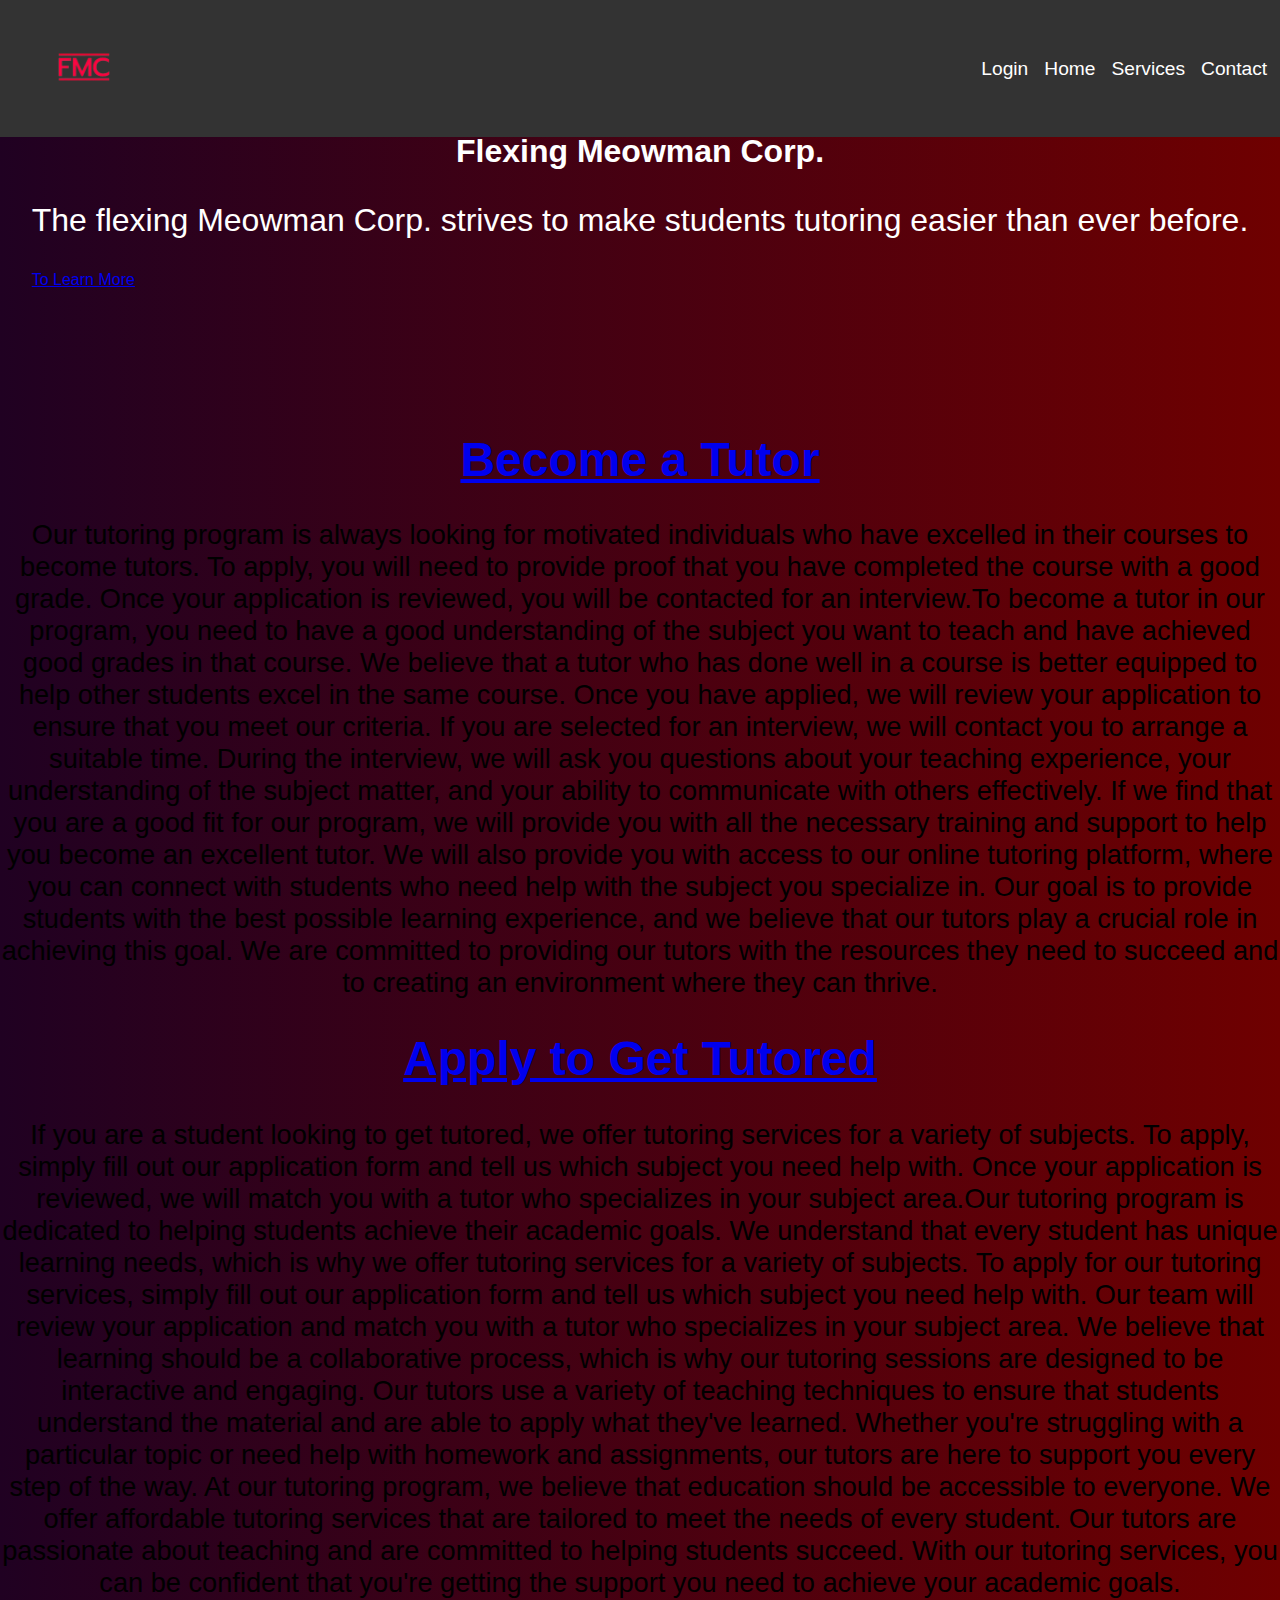
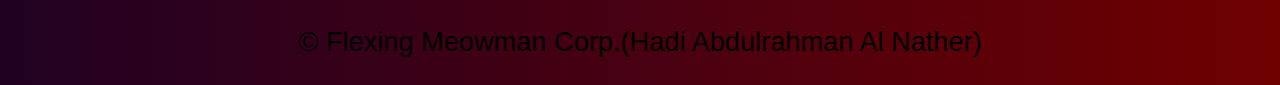
<file: about.html>
<!DOCTYPE html>
<html lang="en">
<head>
  <meta charset="UTF-8">
  <title>About page</title>
  <link rel="stylesheet" href="style.css">
  <style>
    body {
      background: #200122; /* fallback for old browsers */
      background: -webkit-linear-gradient(to right, #200122, #6f0000); /* Chrome 10-25, Safari 5.1-6 */
      background: linear-gradient(to right, #200122, #6f0000); /* W3C, IE 10+/ Edge, Firefox 16+, Chrome 26+, Opera 12+, Safari 7+ */
    }
    li a:hover {
  font-size: 2em;
     }
     p {
        font-size: 1.7em;
      }
      h1 {
        font-size: 3em;
      }
  </style>
</head>
<body>
  <header style="position: fixed; top: 0; width: 99%; z-index: 1;">
    <div class="logo">
      <img src="FMC logo.png" alt="" width="135">
    </div>
    <nav>
      <ul>
        <li><a href="login.html">Login</a></li>
        <li><a href="index.html">Home</a></li>
        <li><a href="services.html">Services</a></li>
        <li><a href="contact.html">Contact</a></li>
      </ul>
    </nav>
</header>


  <main>
    <section class="hero">
      <div class="hero-content" style="color: #fff;">
        <h1 style="text-align: center; font-size: 2em;">Flexing Meowman Corp.</h1>
        <p style="text-align: center; font-size: 2em;">The flexing Meowman Corp. strives to make students tutoring easier than ever before.</p>
        <a href="about.html" class="btn">To Learn More</a>
      </div>
    </section>
      <section>
        <h1 style="text-align: center;"><a href="login.html">Become a Tutor</a></h1>
        <p style="text-align: center;">Our tutoring program is always looking for motivated individuals who have excelled in their courses to become tutors. To apply, you will need to provide proof that you have completed the course with a good grade. Once your application is reviewed, you will be contacted for an interview.To become a tutor in our program, you need to have a good understanding of the subject you want to teach and have achieved good grades in that course. We believe that a tutor who has done well in a course is better equipped to help other students excel in the same course.

            Once you have applied, we will review your application to ensure that you meet our criteria. If you are selected for an interview, we will contact you to arrange a suitable time. During the interview, we will ask you questions about your teaching experience, your understanding of the subject matter, and your ability to communicate with others effectively.
            
            If we find that you are a good fit for our program, we will provide you with all the necessary training and support to help you become an excellent tutor. We will also provide you with access to our online tutoring platform, where you can connect with students who need help with the subject you specialize in.
            
            Our goal is to provide students with the best possible learning experience, and we believe that our tutors play a crucial role in achieving this goal. We are committed to providing our tutors with the resources they need to succeed and to creating an environment where they can thrive. </p>

      </section>
      <section>
        <h1 style="text-align: center;"><a href="login.html">Apply to Get Tutored</a></h1>
        <p style="text-align: center;">If you are a student looking to get tutored, we offer tutoring services for a variety of subjects. To apply, simply fill out our application form and tell us which subject you need help with. Once your application is reviewed, we will match you with a tutor who specializes in your subject area.Our tutoring program is dedicated to helping students achieve their academic goals. We understand that every student has unique learning needs, which is why we offer tutoring services for a variety of subjects. To apply for our tutoring services, simply fill out our application form and tell us which subject you need help with. Our team will review your application and match you with a tutor who specializes in your subject area.

            We believe that learning should be a collaborative process, which is why our tutoring sessions are designed to be interactive and engaging. Our tutors use a variety of teaching techniques to ensure that students understand the material and are able to apply what they've learned. Whether you're struggling with a particular topic or need help with homework and assignments, our tutors are here to support you every step of the way.
            
            At our tutoring program, we believe that education should be accessible to everyone. We offer affordable tutoring services that are tailored to meet the needs of every student. Our tutors are passionate about teaching and are committed to helping students succeed. With our tutoring services, you can be confident that you're getting the support you need to achieve your academic goals.
            </p>
        
      </section>
    </main>
    
    <footer style="text-align: center;">
      <p>&copy; Flexing Meowman Corp.(Hadi Abdulrahman Al Nather)</p>
    </footer>
  </body>
</html>
</file>
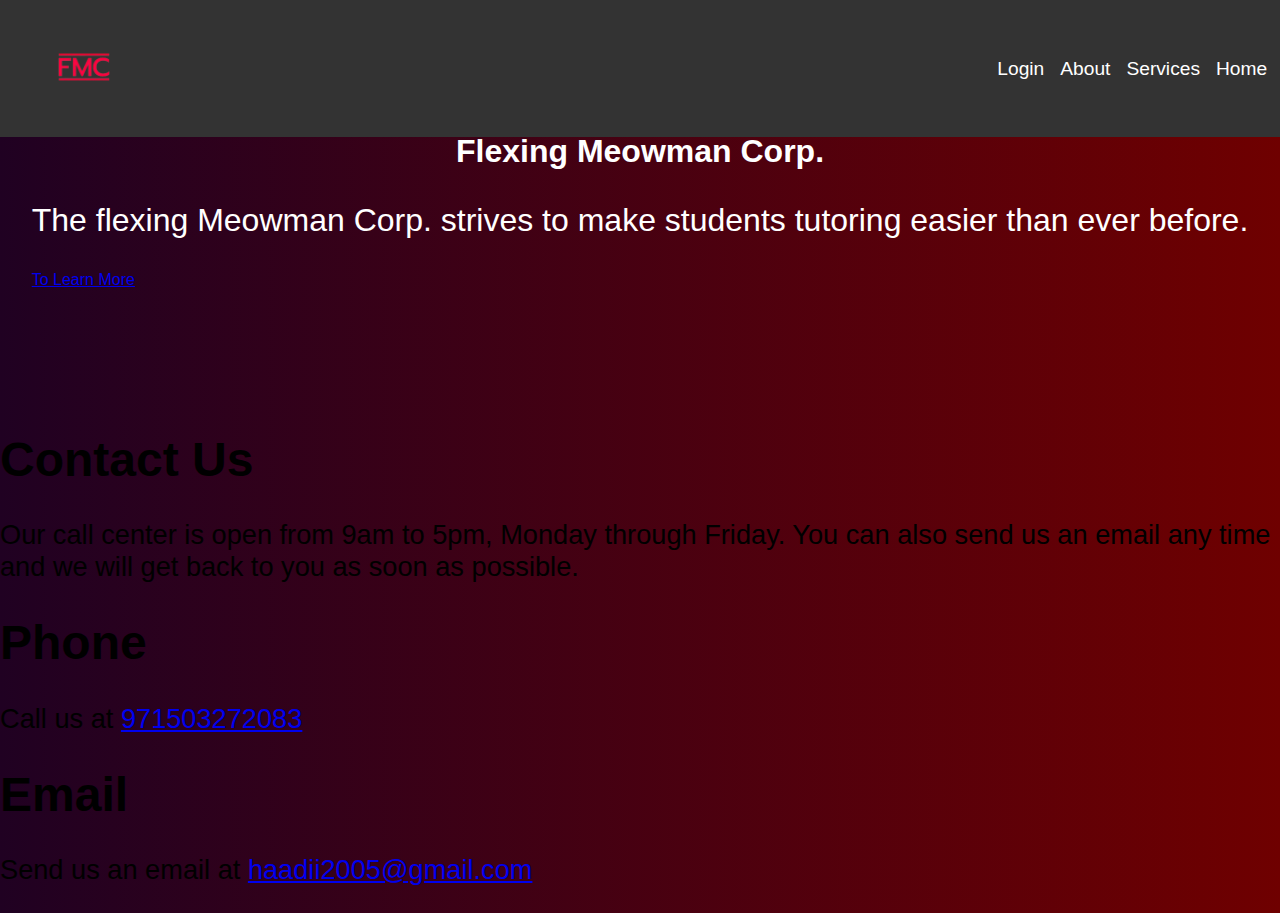
<file: contact.html>
<!DOCTYPE html>
<html lang="en">
<head>
  <meta charset="UTF-8">
  <title>Contact page</title>
  <link rel="stylesheet" href="style.css">
  <style>
    body {
      background: #200122; /* fallback for old browsers */
      background: -webkit-linear-gradient(to right, #200122, #6f0000); /* Chrome 10-25, Safari 5.1-6 */
      background: linear-gradient(to right, #200122, #6f0000); /* W3C, IE 10+/ Edge, Firefox 16+, Chrome 26+, Opera 12+, Safari 7+ */
    }
    li a:hover {
  font-size: 2em;
     }
     p {
        font-size: 1.7em;
      }
      h1 {
        font-size: 3em;
      }
  </style>
</head>
<body>
  <header style="position: fixed; top: 0; width: 99%; z-index: 1;">
    <div class="logo">
      <img src="FMC logo.png" alt="" width="135">
    </div>
    <nav>
      <ul>
        <li><a href="login.html">Login</a></li>
        <li><a href="about.html">About</a></li>
        <li><a href="services.html">Services</a></li>
        <li><a href="index.html">Home</a></li>
      </ul>
    </nav>
</header>


  <main>
    <section class="hero">
      <div class="hero-content" style="color: #fff;">
        <h1 style="text-align: center; font-size: 2em;">Flexing Meowman Corp.</h1>
        <p style="text-align: center; font-size: 2em;">The flexing Meowman Corp. strives to make students tutoring easier than ever before.</p>
        <a href="about.html" class="btn">To Learn More</a>
      </div>
    </section>
<section class="contact">
    <h1>Contact Us</h1>
    <p>Our call center is open from 9am to 5pm, Monday through Friday. You can also send us an email any time and we will get back to you as soon as possible.</p>
    <div class="contact-options">
      <div class="contact-method">
        <h1>Phone</h1>
        <p>Call us at <a href="tel:971503272083">971503272083</a></p>
      </div>
      <div class="contact-method">
        <h1>Email</h1>
        <p>Send us an email at <a href="mailto:haadii2005@gmail.com">haadii2005@gmail.com</a></p>
      </div>
    </div>
  </section>
</file>
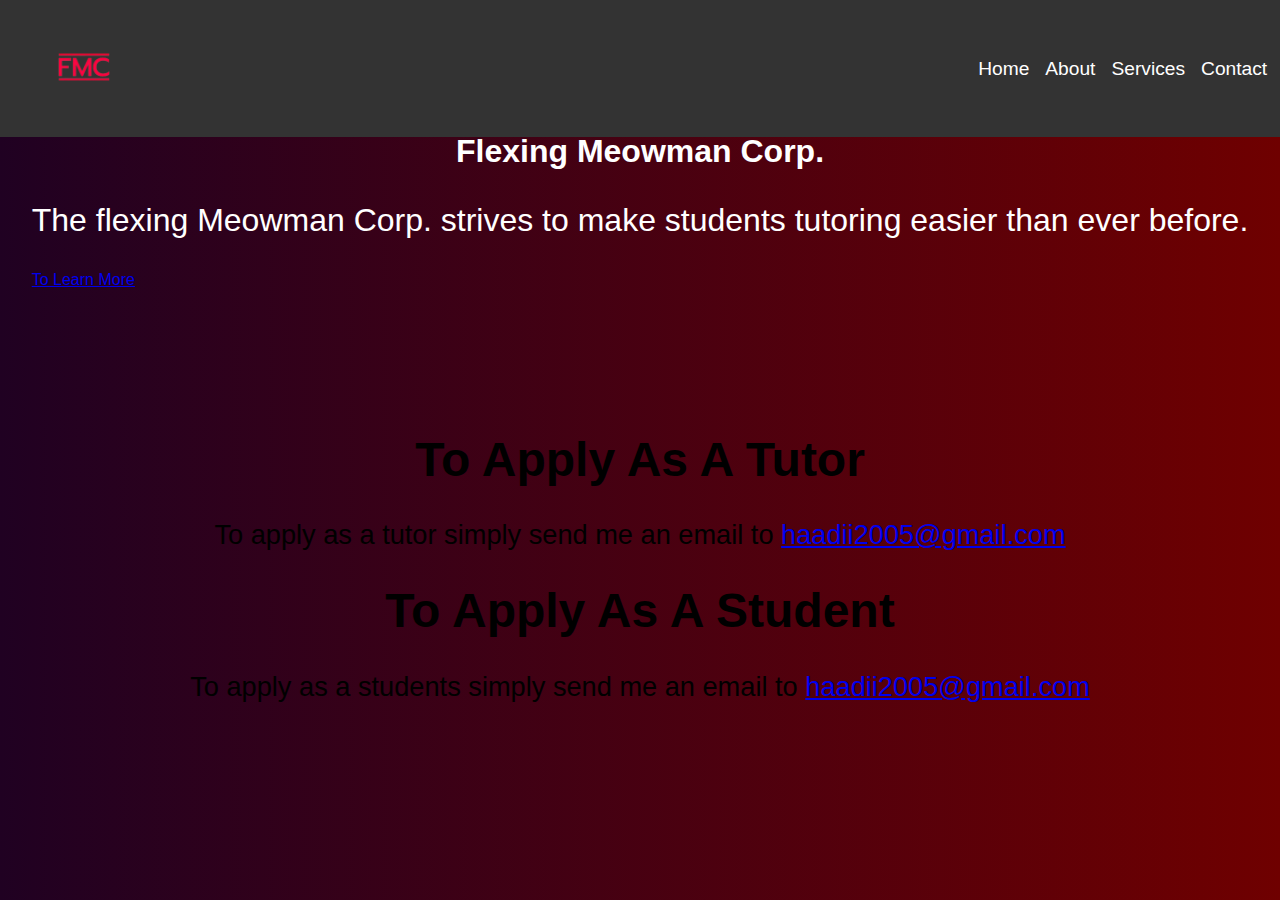
<file: login.html>
<!DOCTYPE html>
<html lang="en">
<head>
  <meta charset="UTF-8">
  <title>Login page</title>
  <link rel="stylesheet" href="style.css">
  <style>
    body {
      background: #200122; /* fallback for old browsers */
      background: -webkit-linear-gradient(to right, #200122, #6f0000); /* Chrome 10-25, Safari 5.1-6 */
      background: linear-gradient(to right, #200122, #6f0000); /* W3C, IE 10+/ Edge, Firefox 16+, Chrome 26+, Opera 12+, Safari 7+ */
    }
    li a:hover {
  font-size: 2em;
     }
     p {
        font-size: 1.7em;
      }
      h1 {
        font-size: 3em;
      }
  </style>
</head>
<body>
  <header style="position: fixed; top: 0; width: 99%; z-index: 1;">
    <div class="logo">
      <img src="FMC logo.png" alt="" width="135">
    </div>
    <nav>
      <ul>
        <li><a href="index.html">Home</a></li>
        <li><a href="about.html">About</a></li>
        <li><a href="services.html">Services</a></li>
        <li><a href="contact.html">Contact</a></li>
      </ul>
    </nav>
</header>


  <main>
    <section class="hero">
      <div class="hero-content" style="color: #fff;">
        <h1 style="text-align: center; font-size: 2em;">Flexing Meowman Corp.</h1>
        <p style="text-align: center; font-size: 2em;">The flexing Meowman Corp. strives to make students tutoring easier than ever before.</p>
        <a href="about.html" class="btn">To Learn More</a>
      </div>
    </section>
    <h1 style="text-align: center;">To Apply As A Tutor</h1>
    <p style="text-align: center;">To apply as a tutor simply send me an email to <a href="mailto:haadii2005@gmail.com">haadii2005@gmail.com</a></p>
    <h1 style="text-align: center;">To Apply As A Student</h1>
    <p style="text-align: center;">To apply as a students simply send me an email to <a href="mailto:haadii2005@gmail.com">haadii2005@gmail.com</a></p>
</file>
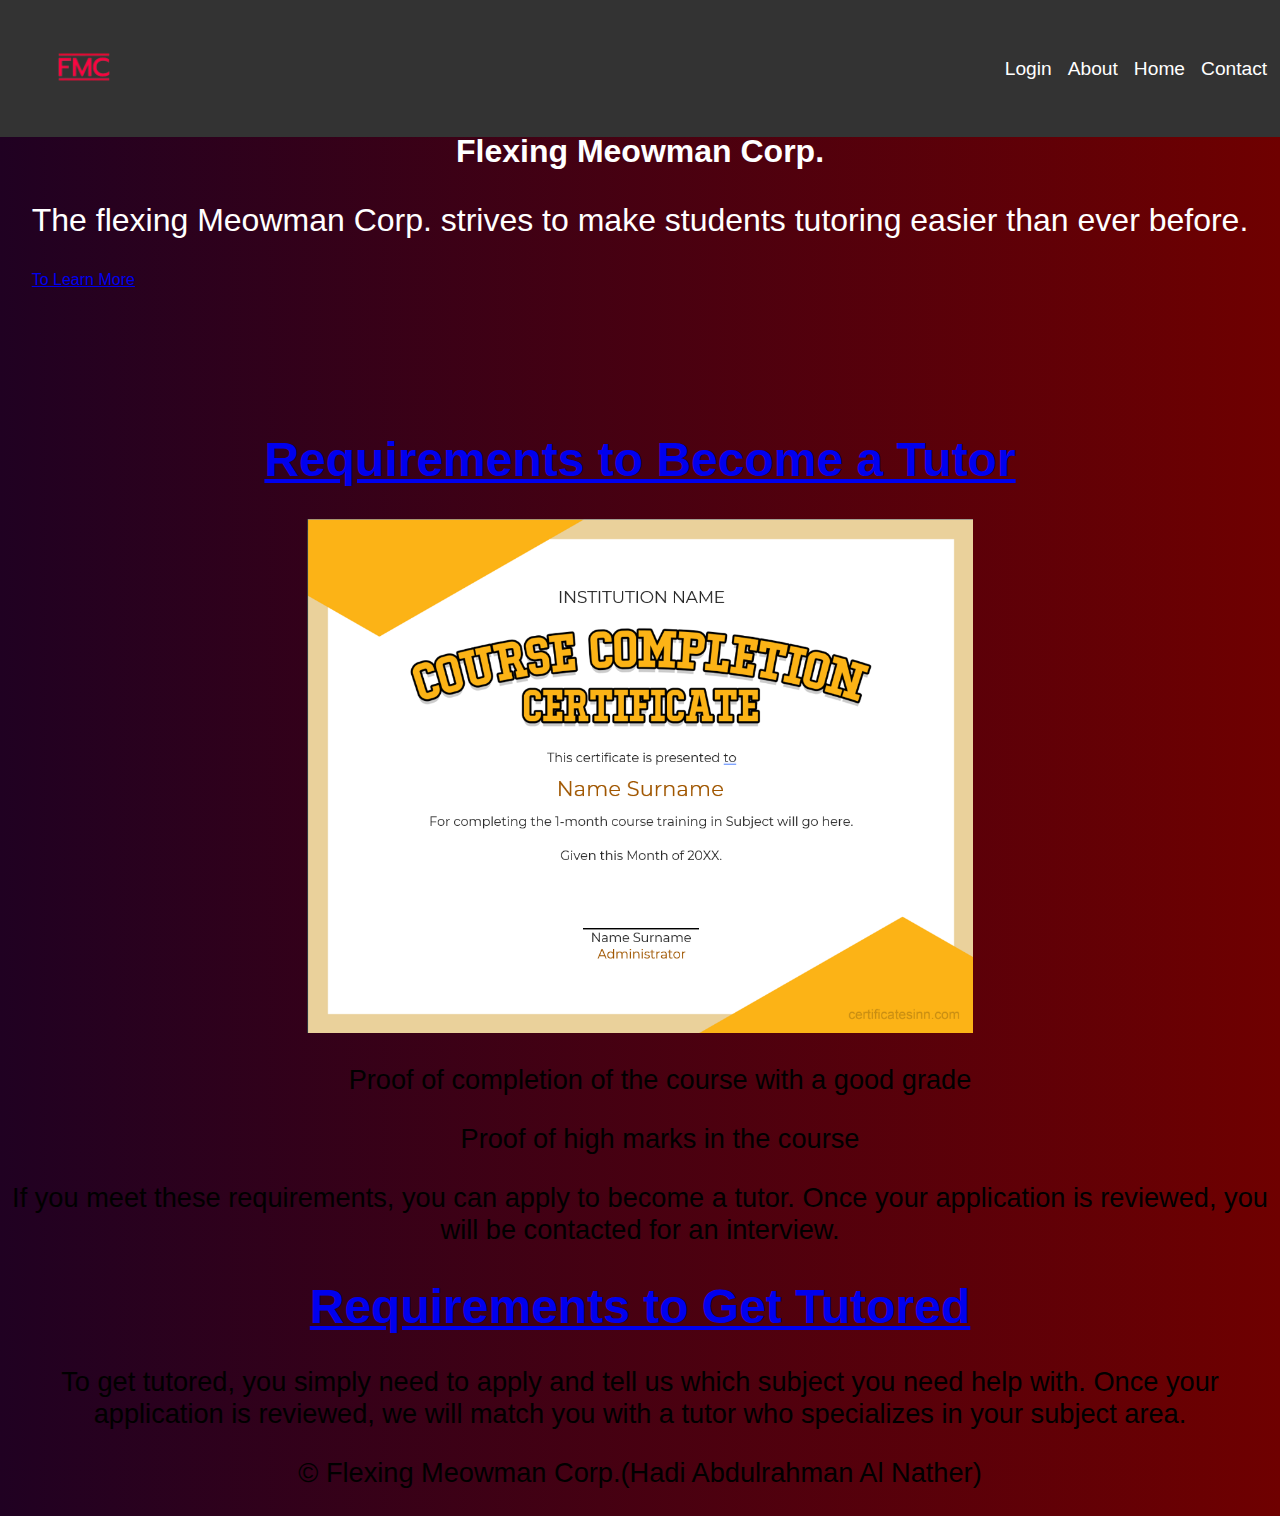
<file: services.html>
<!DOCTYPE html>
<html lang="en">
<head>
  <meta charset="UTF-8">
  <title>Services page</title>
  <link rel="stylesheet" href="style.css">
  <style>
    body {
      background: #200122; /* fallback for old browsers */
      background: -webkit-linear-gradient(to right, #200122, #6f0000); /* Chrome 10-25, Safari 5.1-6 */
      background: linear-gradient(to right, #200122, #6f0000); /* W3C, IE 10+/ Edge, Firefox 16+, Chrome 26+, Opera 12+, Safari 7+ */
    }
    li a:hover {
  font-size: 2em;
     }
     p {
        font-size: 1.7em;
      }
      h1 {
        font-size: 3em;
      }
  </style>
</head>
<body>
  <header style="position: fixed; top: 0; width: 99%; z-index: 1;">
    <div class="logo">
      <img src="FMC logo.png" alt="" width="135">
    </div>
    <nav>
      <ul>
        <li><a href="login.html">Login</a></li>
        <li><a href="about.html">About</a></li>
        <li><a href="index.html">Home</a></li>
        <li><a href="contact.html">Contact</a></li>
      </ul>
    </nav>
</header>


  <main>
    <section class="hero">
      <div class="hero-content" style="color: #fff;">
        <h1 style="text-align: center; font-size: 2em;">Flexing Meowman Corp.</h1>
        <p style="text-align: center; font-size: 2em;">The flexing Meowman Corp. strives to make students tutoring easier than ever before.</p>
        <a href="about.html" class="btn">To Learn More</a>
      </div>
    </section>
      <section>
        <h1 style="text-align: center;"><a href="login.html">Requirements to Become a Tutor</a></h1>
        <div style="text-align: center;">
        <img src="certificate.png" alt="" width="52%">
        </div>
        <ul style="text-align: center;">
          <p>Proof of completion of the course with a good grade</p>
          <p>Proof of high marks in the course</p>
        </ul>
        <p style="text-align: center;">If you meet these requirements, you can apply to become a tutor. Once your application is reviewed, you will be contacted for an interview.</p>
        
      </section>
      <section>
        <h1 style="text-align: center;"><a href="login.html">Requirements to Get Tutored</a></h1>
        <p style="text-align: center;">To get tutored, you simply need to apply and tell us which subject you need help with. Once your application is reviewed, we will match you with a tutor who specializes in your subject area.</p>
        
      </section>
    </main>
    <footer>
      <p style="text-align: center;">&copy; Flexing Meowman Corp.(Hadi Abdulrahman Al Nather)</p>
    </footer>
  </body>
</html>
</file>
<file: style.css>
/* General styles */
body {
  font-family: 'Open Sans', sans-serif;
  margin: 0;
  padding: 0;
}

/* Header styles */
header {
  background-color: #333;
  color: #fff;
  padding: 1em;
  display: flex;
  justify-content: space-between;
  align-items: center;
}

.logo img {
  max-width: 100%;
  height: auto;
}

nav ul {
  list-style: none;
  display: flex;
}

nav li {
  margin-right: 1em;
}

li a:hover {
  font-size: 1.2em;
}

nav a {
  color: #fff;
  text-decoration: none;
  font-size: 1.2em;
}

/* Hero section styles */
.hero {
  background-image: url(https://static.vecteezy.com/system/resources/previews/008/023/852/large_2x/abstract-colorful-geometric-shape-background-modern-color-background-for-your-website-vector.jpg);
  background-size: cover;
  background-position: center;
  height: 400px;
  display: flex;
  justify-content: center;
  align-items: center;
}

.hero-content {
  max-width: 600
}
</file>
